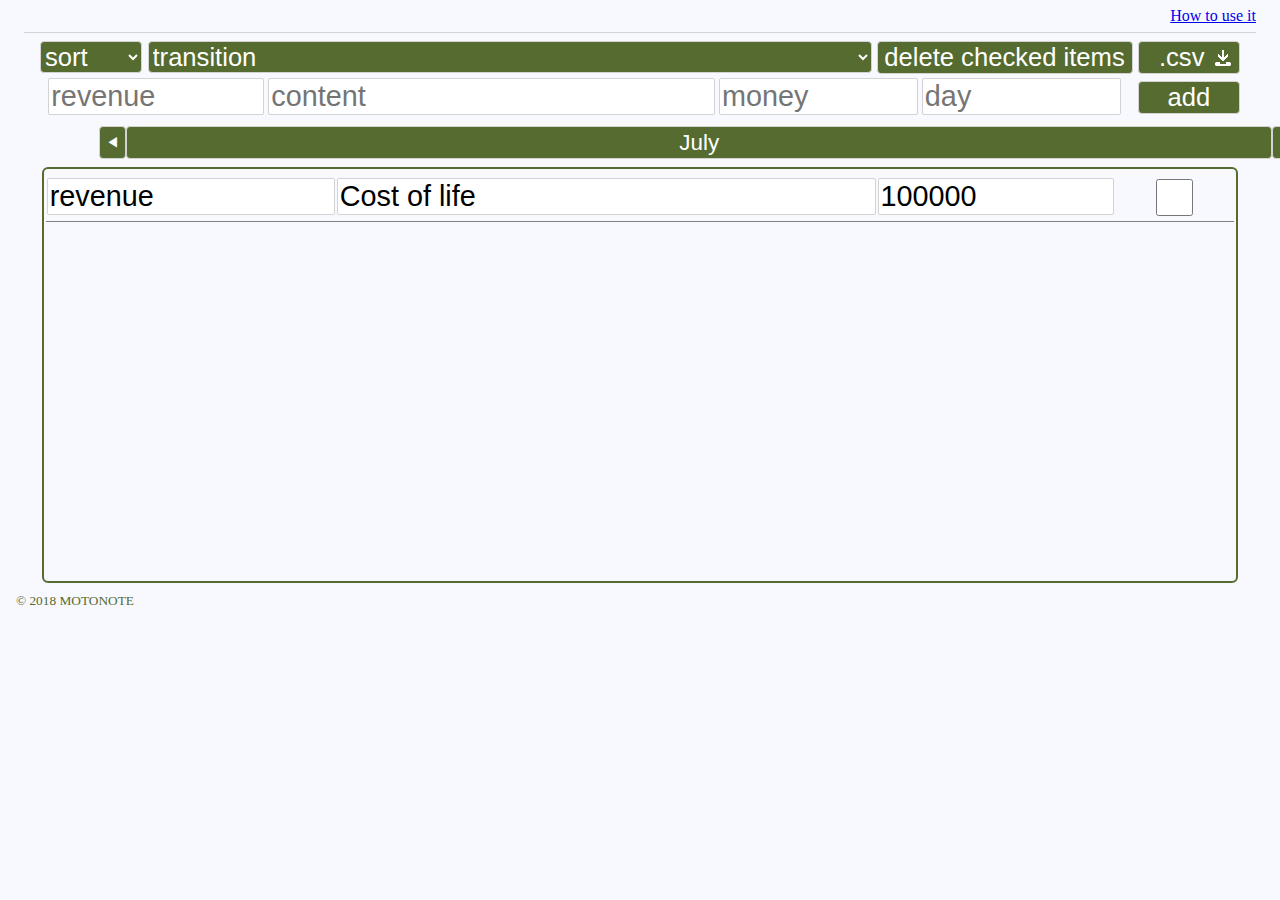
<file: Design image/month.html>
<!DOCTYPE html>
<html lang="ja">

<head>
    <meta charset="UTF-8">
    <title>test</title>
    <link rel="stylesheet" href="css/style.css">
</head>

<body>
    <script type="text/javascript" src="https://code.jquery.com/jquery-3.3.1.min.js"></script>
    <header>
        <a href="month.html"><u>How to use it</u></a>
    </header>
    <div id="contents">
        <div id="control">
            <td><input type="submit" id="update" value=".csv  "></td>
            <td><input type="submit" id="delete" value="delete checked items"></td>
            <select name="pulldown1" id="pulldown1">
                <option value="">sort</option>
                <option value="month.html">month</option>
                <option value="week.html">week</option>
            </select>
            <select name="pulldown2" id="pulldown2">
                <option value="month.html">transition</option>
                <option value="week.html">test</option>
            </select>
        </div>
        <div id="add">
            <input type="search" list="re" id="reText1" name="re" placeholder="revenue" autocomplete="on" required>
            <datalist id="re">
					           <option value="revenue"></option>
					           <option value="expenditure"></option>
				            </datalist>

            <input type="text" id="text1" placeholder="content">
            <input type="text" class="text1" placeholder="money">
            <input type="text" class="text1" placeholder="day">
            <input type="submit" id="addsubmit" value="add">
        </div>
        <div id="month">
            <input type="button" value="◀" id="left">
            <input type="button" value="July" id="monthButton">
            <input type="button" value="▶" id="right">
        </div>
        <div id="table">
            <table class="sticky_table">
                <tbody>
                    <tr>
                        <td>
                            <input type="search" list="re" id="reText2" name="re" placeholder="revenue" autocomplete="on" value="revenue" required>
                            <datalist id="re">
					           <option value="revenue"></option>
					           <option value="expenditure"></option>
				            </datalist>
                        </td>
                        <td><input type="text" id="text2" placeholder="content" value="Cost of life"></td>
                        <td><input type="text" class="text2" placeholder="money" value="100000"></td>
                        <td><input type="checkbox" id="checkbox"></td>
                    </tr>
                </tbody>
            </table>
        </div>
    </div>
    <footer>
        <div id="copylight">
            <small>© 2018 MOTONOTE</small>
        </div>
    </footer>
    <script type="text/javascript" src="js/pulldown.js"></script>
</body>

</html>
</file>
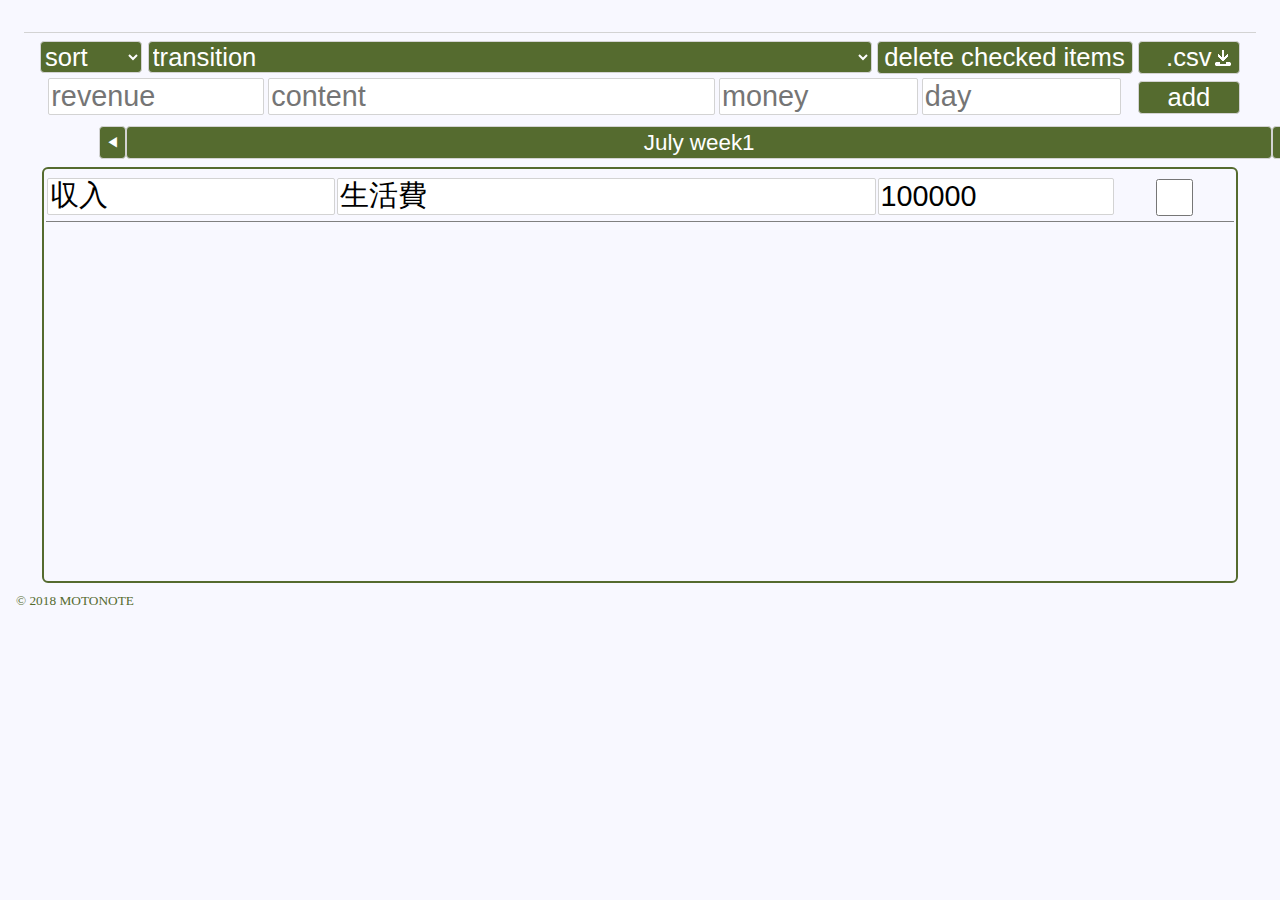
<file: Design image/week.html>
<!DOCTYPE html>
<html lang="ja">

<head>
    <meta charset="UTF-8">
    <title>test</title>
    <link rel="stylesheet" href="css/style.css">
</head>

<body>
    <script type="text/javascript" src="https://code.jquery.com/jquery-3.3.1.min.js"></script>
    <header>
        <!--
<div id="account">
</div>
-->
    </header>
    <div id="contents">
        <div id="control">
            <td><input type="submit" id="update" value=".csv"></td>
            <td><input type="submit" id="delete" value="delete checked items"></td>
            <select name="pulldown1" id="pulldown1">
                <option value="">sort</option>
                <option value="month.html">month</option>
                <option value="week.html">week</option>
            </select>
            <select name="pulldown2" id="pulldown2">
                <option value="month.html">transition</option>
                <option value="week.html">test</option>
            </select>
        </div>
        <div id="add">
            <input type="search" list="re" id="reText1" name="re" placeholder="revenue" autocomplete="on" required>
            <datalist id="re">
					           <option value="revenue"></option>
					           <option value="expenditure"></option>
				            </datalist>

            <input type="text" id="text1" placeholder="content">
            <input type="text" class="text1" placeholder="money">
            <input type="text" class="text1" placeholder="day">
            <input type="submit" id="addsubmit" value="add">
        </div>
        <div id="month">
            <input type="button" value="◀" id="left">
            <input type="button" value="July week1" id="monthButton">
            <input type="button" value="▶" id="right">
        </div>
        <div id="table">
            <table class="sticky_table">
                <tbody>
                    <tr>
                        <td>
                            <input type="search" list="re" id="reText2" name="re" placeholder="revenue" autocomplete="on" value="収入" required>
                            <datalist id="re">
					           <option value="revenue"></option>
					           <option value="expenditure"></option>
				            </datalist>
                        </td>
                        <td><input type="text" id="text2" placeholder="content" value="生活費"></td>
                        <td><input type="text" class="text2" placeholder="money" value="100000"></td>
                        <td><input type="checkbox" id="checkbox"></td>
                    </tr>
                </tbody>
            </table>
        </div>
    </div>
    <footer>
        <div id="copylight">
            <small>© 2018 MOTONOTE</small>
        </div>
    </footer>
    <script type="text/javascript" src="js/pulldown.js"></script>
</body>

</html>
</file>
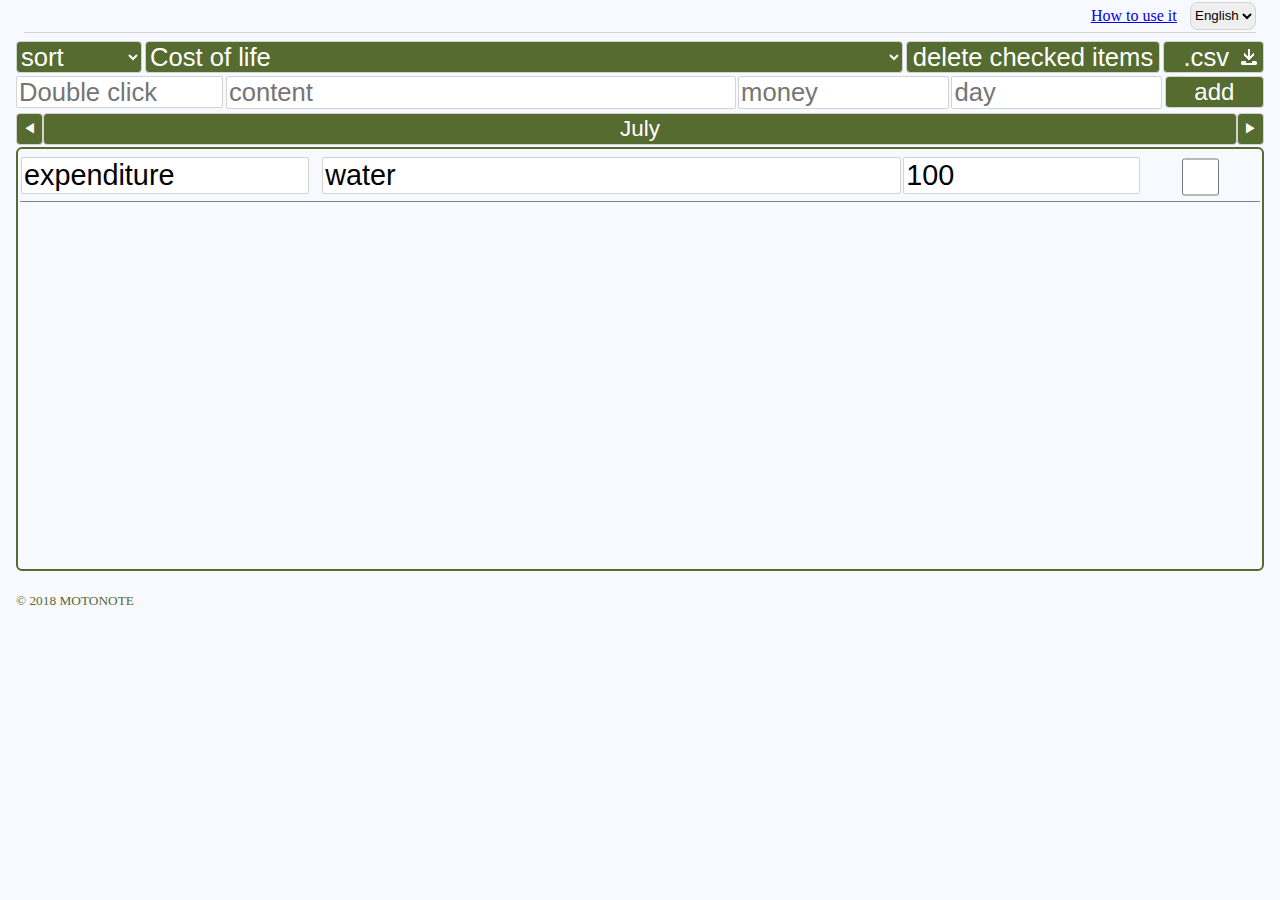
<file: Design image/English/month.html>
<!DOCTYPE html>
<html lang="ja">

<head>
    <meta charset="UTF-8">
    <title>month</title>
    <link rel="stylesheet" href="../css/Estyle.css">
</head>

<body>
    <script type="text/javascript" src="https://code.jquery.com/jquery-3.3.1.min.js"></script>
    <header>
        <div id="top">
            <a href="month.html"><u>How to use it</u></a>
            <select name="language" id="language">
                <option value="../English/month.html">English</option>
                <option value="../Japanese/month.html">日本語</option>
            </select>
        </div>
    </header>
    <div id="contents">

        <div id="control">
            <select name="pulldown1" id="pulldown1">
                <option value="">sort</option>
                <option value="month.html">month</option>
                <option value="week.html">week</option>
            </select>
            <select name="pulldown2" id="pulldown2">
                <option value="month.html">Cost of life</option>
                <option value="test.html">Cost of food</option>
            </select>
            <input type="submit" id="delete" value="delete checked items">
            <input type="submit" id="up" value=".csv  ">
        </div>

        <div id="add">
            <input type="search" list="re" id="reText1" name="re" placeholder="Double click" autocomplete="on" required>
            <datalist id="re">
					           <option value="revenue"></option>
					           <option value="expenditure"></option>
				            </datalist>
            <input type="text" id="text1" placeholder="content">
            <input type="text" class="text1" placeholder="money">
            <input type="text" class="text1" placeholder="day">
            <input type="submit" id="addsubmit" value="add">
        </div>

        <div id="month">
            <input type="button" value="◀" id="left">
            <input type="button" value="July" id="monthButton">
            <input type="button" value="▶" id="right">
        </div>

        <div id="table">
            <table class="sticky_table">
                <tbody>
                    <tr>
                        <td>
                            <input type="search" list="re" id="reText2" name="re" placeholder="Double click" autocomplete="on" value="expenditure" required>
                            <datalist id="re">
					           <option value="revenue"></option>
					           <option value="expenditure"></option>
				            </datalist>
                        </td>
                        <td><input type="text" id="text2" placeholder="content" value="water"></td>
                        <td><input type="text" class="text2" placeholder="money" value="100"></td>
                        <td><input type="checkbox" id="checkbox"></td>
                    </tr>
                </tbody>
            </table>
        </div>
    </div>
    <footer>
        <div id="copylight">
            <small>© 2018 MOTONOTE</small>
        </div>
    </footer>
    <script type="text/javascript" src="../js/pulldown.js"></script>
</body>

</html>
</file>
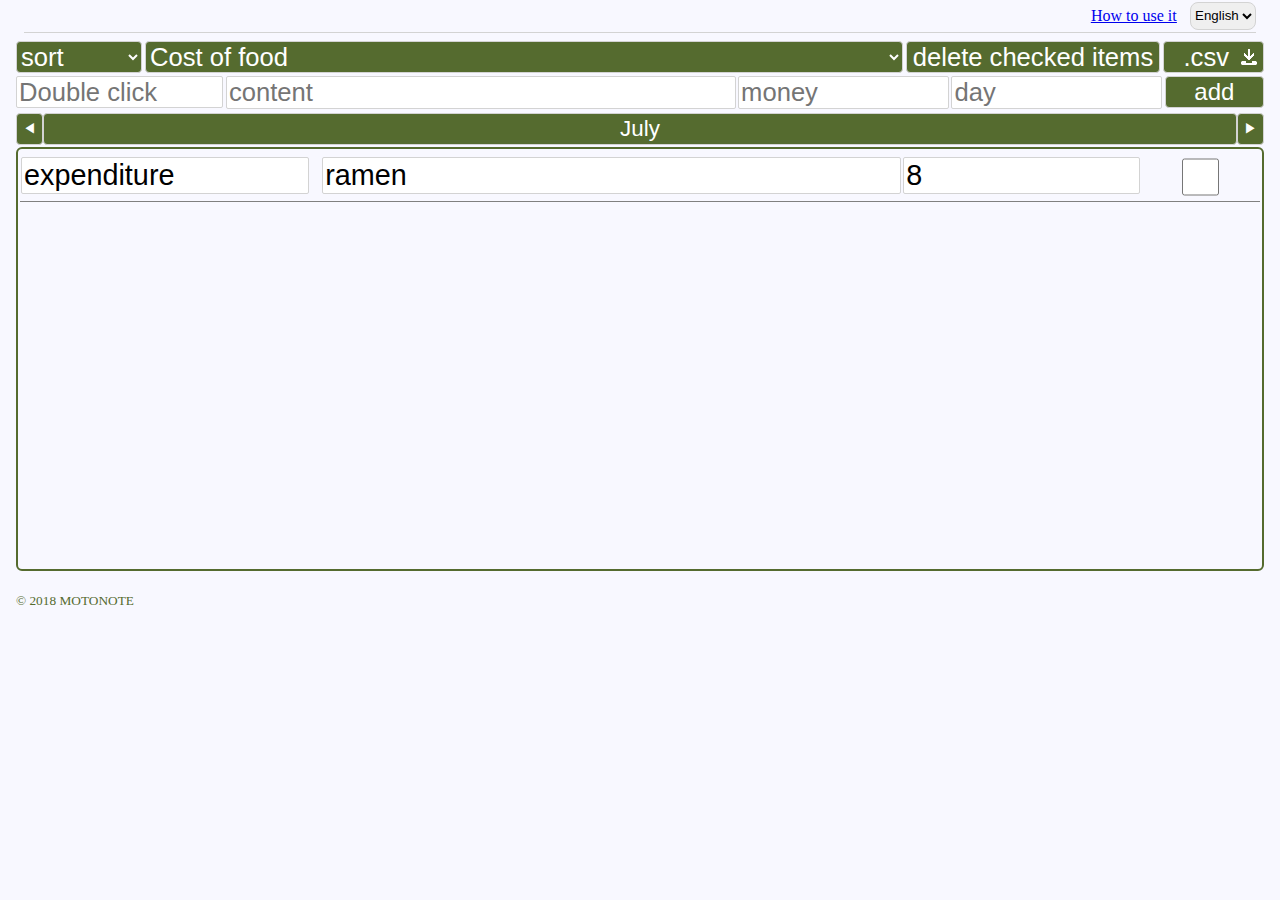
<file: Design image/English/test.html>
<!DOCTYPE html>
<html lang="ja">

<head>
    <meta charset="UTF-8">
    <title>test</title>
    <link rel="stylesheet" href="../css/Estyle.css">
</head>

<body>
    <script type="text/javascript" src="https://code.jquery.com/jquery-3.3.1.min.js"></script>
    <header>
        <div id="top">
            <a href="month.html"><u>How to use it</u></a>
            <select name="language" id="language">
                <option value="../English/month.html">English</option>
                <option value="../Japanese/month.html">日本語</option>
            </select>
        </div>
    </header>
    <div id="contents">

        <div id="control">
            <select name="pulldown1" id="pulldown1">
                <option value="">sort</option>
                <option value="month.html">month</option>
                <option value="week.html">week</option>
            </select>
            <select name="pulldown2" id="pulldown2">
                <option value="test.html">Cost of food</option>
                <option value="month.html">Cost of life</option>
            </select>
            <input type="submit" id="delete" value="delete checked items">
            <input type="submit" id="up" value=".csv  ">
        </div>

        <div id="add">
            <input type="search" list="re" id="reText1" name="re" placeholder="Double click" autocomplete="on" required>
            <datalist id="re">
					           <option value="revenue"></option>
					           <option value="expenditure"></option>
				            </datalist>
            <input type="text" id="text1" placeholder="content">
            <input type="text" class="text1" placeholder="money">
            <input type="text" class="text1" placeholder="day">
            <input type="submit" id="addsubmit" value="add">
        </div>

        <div id="month">
            <input type="button" value="◀" id="left">
            <input type="button" value="July" id="monthButton">
            <input type="button" value="▶" id="right">
        </div>

        <div id="table">
            <table class="sticky_table">
                <tbody>
                    <tr>
                        <td>
                            <input type="search" list="re" id="reText2" name="re" placeholder="Double click" autocomplete="on" value="expenditure" required>
                            <datalist id="re">
					           <option value="revenue"></option>
					           <option value="expenditure"></option>
				            </datalist>
                        </td>
                        <td><input type="text" id="text2" placeholder="content" value="ramen"></td>
                        <td><input type="text" class="text2" placeholder="money" value="8"></td>
                        <td><input type="checkbox" id="checkbox"></td>
                    </tr>
                </tbody>
            </table>
        </div>
    </div>
    <footer>
        <div id="copylight">
            <small>© 2018 MOTONOTE</small>
        </div>
    </footer>
    <script type="text/javascript" src="../js/pulldown.js"></script>
</body>

</html>
</file>
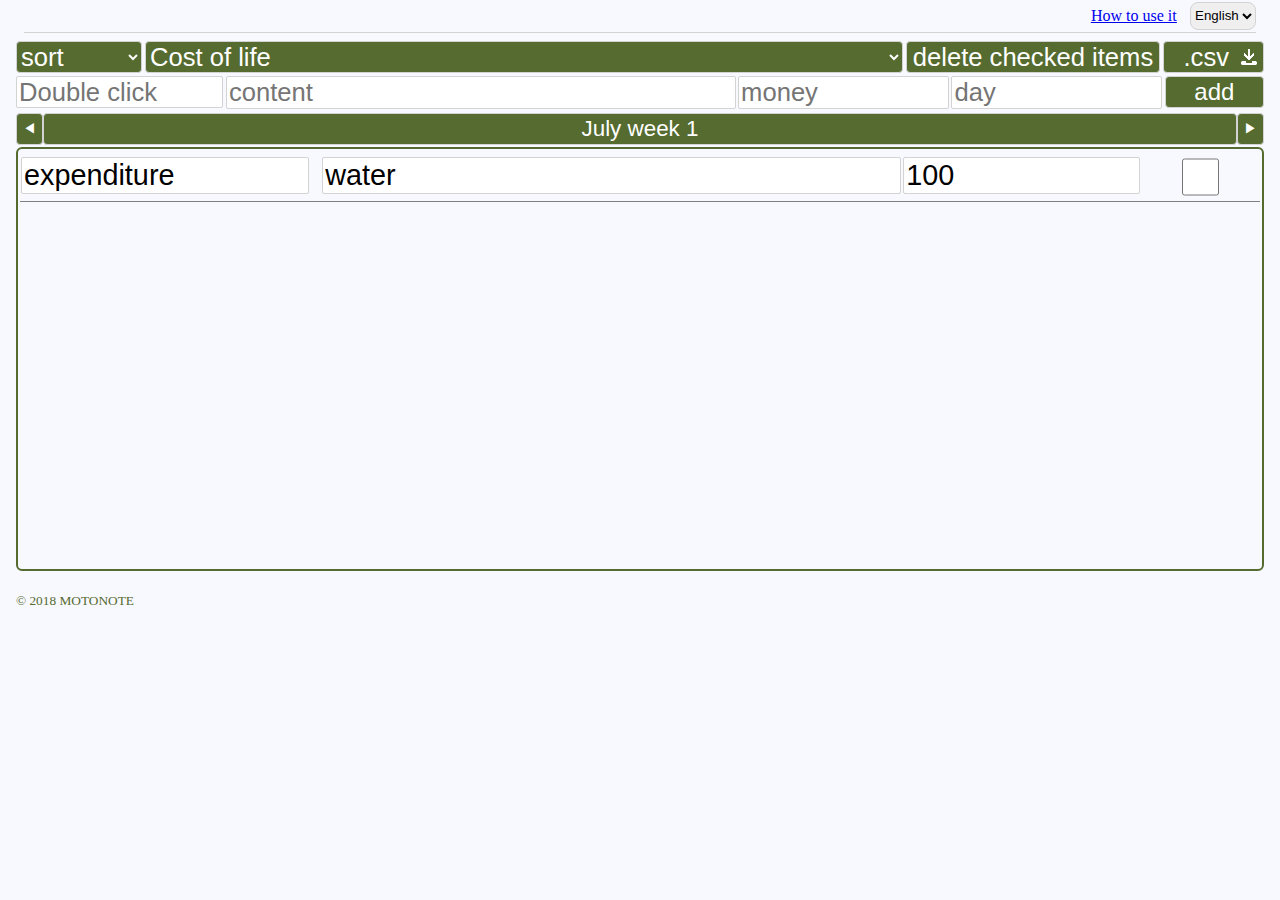
<file: Design image/English/week.html>
<!DOCTYPE html>
<html lang="ja">

<head>
    <meta charset="UTF-8">
    <title>week</title>
    <link rel="stylesheet" href="../css/Estyle.css">
</head>

<body>
    <script type="text/javascript" src="https://code.jquery.com/jquery-3.3.1.min.js"></script>
    <header>
        <div id="top">
            <a href="month.html"><u>How to use it</u></a>
            <select name="language" id="language">
                <option value="../English/month.html">English</option>
                <option value="../Japanese/month.html">日本語</option>
            </select>
        </div>
    </header>
    <div id="contents">

        <div id="control">
            <select name="pulldown1" id="pulldown1">
                <option value="">sort</option>
                <option value="month.html">month</option>
                <option value="week.html">week</option>
            </select>
            <select name="pulldown2" id="pulldown2">
                <option value="month.html">Cost of life</option>
                <option value="test.html">Cost of food</option>
            </select>
            <input type="submit" id="delete" value="delete checked items">
            <input type="submit" id="up" value=".csv  ">
        </div>

        <div id="add">
            <input type="search" list="re" id="reText1" name="re" placeholder="Double click" autocomplete="on" required>
            <datalist id="re">
					           <option value="revenue"></option>
					           <option value="expenditure"></option>
				            </datalist>
            <input type="text" id="text1" placeholder="content">
            <input type="text" class="text1" placeholder="money">
            <input type="text" class="text1" placeholder="day">
            <input type="submit" id="addsubmit" value="add">
        </div>

        <div id="month">
            <input type="button" value="◀" id="left">
            <input type="button" value="July week 1" id="monthButton">
            <input type="button" value="▶" id="right">
        </div>

        <div id="table">
            <table class="sticky_table">
                <tbody>
                    <tr>
                        <td>
                            <input type="search" list="re" id="reText2" name="re" placeholder="Double click" autocomplete="on" value="expenditure" required>
                            <datalist id="re">
					           <option value="revenue"></option>
					           <option value="expenditure"></option>
				            </datalist>
                        </td>
                        <td><input type="text" id="text2" placeholder="content" value="water"></td>
                        <td><input type="text" class="text2" placeholder="money" value="100"></td>
                        <td><input type="checkbox" id="checkbox"></td>
                    </tr>
                </tbody>
            </table>
        </div>
    </div>
    <footer>
        <div id="copylight">
            <small>© 2018 MOTONOTE</small>
        </div>
    </footer>
    <script type="text/javascript" src="../js/pulldown.js"></script>
</body>

</html>
</file>
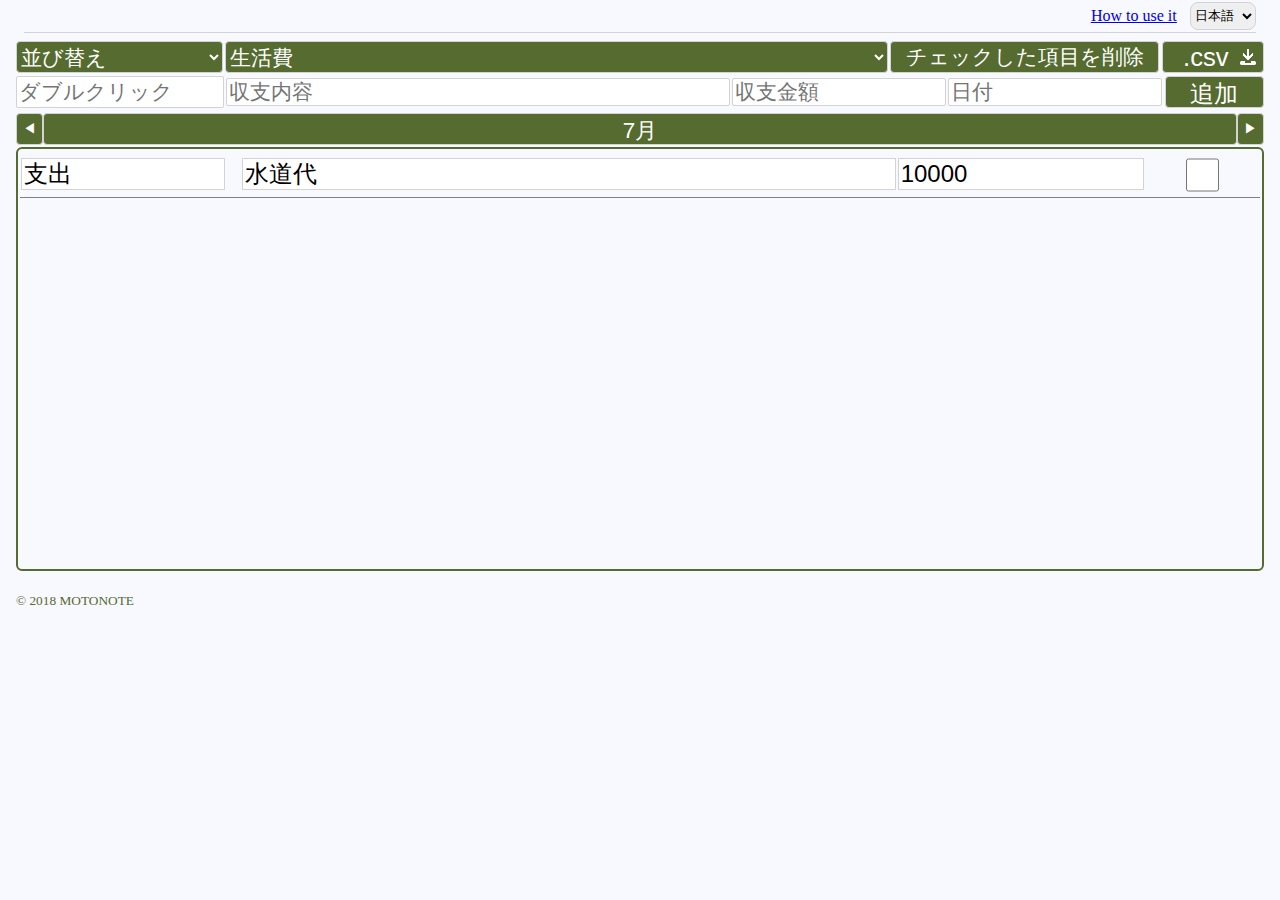
<file: Design image/Japanese/month.html>
<!DOCTYPE html>
<html lang="ja">

<head>
    <meta charset="UTF-8">
    <title>month</title>
    <link rel="stylesheet" href="../css/Jstyle.css">
</head>

<body>
    <script type="text/javascript" src="https://code.jquery.com/jquery-3.3.1.min.js"></script>
    <header>
        <div id="top">
            <a href="month.html"><u>How to use it</u></a>
            <select name="language" id="language">
                <option value="../Japanese/month.html">日本語</option>
                <option value="../English/month.html">English</option>
            </select>
        </div>
    </header>
    <div id="contents">

        <div id="control">
            <select name="pulldown1" id="pulldown1">
                <option value="">並び替え</option>
                <option value="month.html">月</option>
                <option value="week.html">週</option>
            </select>
            <select name="pulldown2" id="pulldown2">
                <option value="month.html">生活費</option>
                <option value="test.html">食費</option>
            </select>
            <input type="submit" id="delete" value="チェックした項目を削除">
            <input type="submit" id="up" value=".csv  ">
        </div>

        <div id="add">
            <input type="search" list="re" id="reText1" name="re" placeholder="ダブルクリック" autocomplete="on" required>
            <datalist id="re">
					           <option value="収入"></option>
					           <option value="支出"></option>
				            </datalist>
            <input type="text" id="text1" placeholder="収支内容">
            <input type="text" class="text1" placeholder="収支金額">
            <input type="text" class="text1" placeholder="日付">
            <input type="submit" id="addsubmit" value="追加">
        </div>

        <div id="month">
            <input type="button" value="◀" id="left">
            <input type="button" value="7月" id="monthButton">
            <input type="button" value="▶" id="right">
        </div>

        <div id="table">
            <table class="sticky_table">
                <tbody>
                    <tr>
                        <td>
                            <input type="search" list="re" id="reText2" name="re" placeholder="ダブルクリック" autocomplete="on" value="支出" required>
                            <datalist id="re">
					           <option value="収入"></option>
					           <option value="支出"></option>
				            </datalist>
                        </td>
                        <td><input type="text" id="text2" placeholder="収支内容" value="水道代"></td>
                        <td><input type="text" class="text2" placeholder="収支金額" value="10000"></td>
                        <td><input type="checkbox" id="checkbox"></td>
                    </tr>
                </tbody>
            </table>
        </div>
    </div>
    <footer>
        <div id="copylight">
            <small>© 2018 MOTONOTE</small>
        </div>
    </footer>
    <script type="text/javascript" src="../js/pulldown.js"></script>
</body>

</html>
</file>
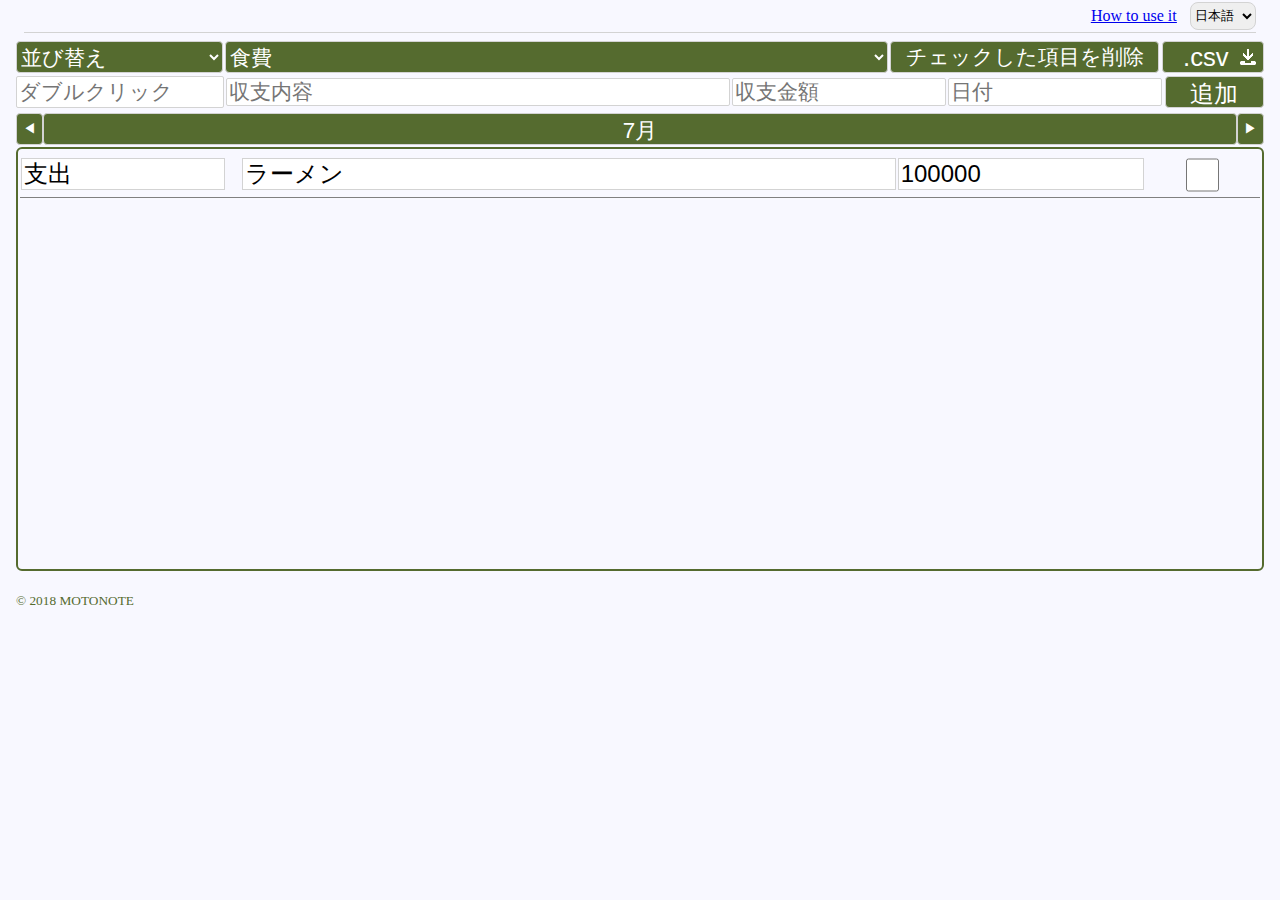
<file: Design image/Japanese/test.html>
<!DOCTYPE html>
<html lang="ja">

<head>
    <meta charset="UTF-8">
    <title>食費</title>
    <link rel="stylesheet" href="../css/Jstyle.css">
</head>

<body>
    <script type="text/javascript" src="https://code.jquery.com/jquery-3.3.1.min.js"></script>
    <header>
        <div id="top">
            <a href="month.html"><u>How to use it</u></a>
            <select name="language" id="language">
                <option value="../Japanese/month.html">日本語</option>
                <option value="../English/month.html">English</option>
            </select>
        </div>
    </header>
    <div id="contents">

        <div id="control">
            <select name="pulldown1" id="pulldown1">
                <option value="">並び替え</option>
                <option value="month.html">月</option>
                <option value="week.html">週</option>
            </select>
            <select name="pulldown2" id="pulldown2">
                <option value="test.html">食費</option>
                <option value="month.html">生活費</option>
            </select>
            <input type="submit" id="delete" value="チェックした項目を削除">
            <input type="submit" id="up" value=".csv  ">
        </div>

        <div id="add">
            <input type="search" list="re" id="reText1" name="re" placeholder="ダブルクリック" autocomplete="on" required>
            <datalist id="re">
					           <option value="収入"></option>
					           <option value="支出"></option>
				            </datalist>
            <input type="text" id="text1" placeholder="収支内容">
            <input type="text" class="text1" placeholder="収支金額">
            <input type="text" class="text1" placeholder="日付">
            <input type="submit" id="addsubmit" value="追加">
        </div>

        <div id="month">
            <input type="button" value="◀" id="left">
            <input type="button" value="7月" id="monthButton">
            <input type="button" value="▶" id="right">
        </div>

        <div id="table">
            <table class="sticky_table">
                <tbody>
                    <tr>
                        <td>
                            <input type="search" list="re" id="reText2" name="re" placeholder="ダブルクリック" autocomplete="on" value="支出" required>
                            <datalist id="re">
					           <option value="収入"></option>
					           <option value="支出"></option>
				            </datalist>
                        </td>
                        <td><input type="text" id="text2" placeholder="収支内容" value="ラーメン"></td>
                        <td><input type="text" class="text2" placeholder="収支金額" value="100000"></td>
                        <td><input type="checkbox" id="checkbox"></td>
                    </tr>
                </tbody>
            </table>
        </div>
    </div>
    <footer>
        <div id="copylight">
            <small>© 2018 MOTONOTE</small>
        </div>
    </footer>
    <script type="text/javascript" src="../js/pulldown.js"></script>
</body>

</html>
</file>
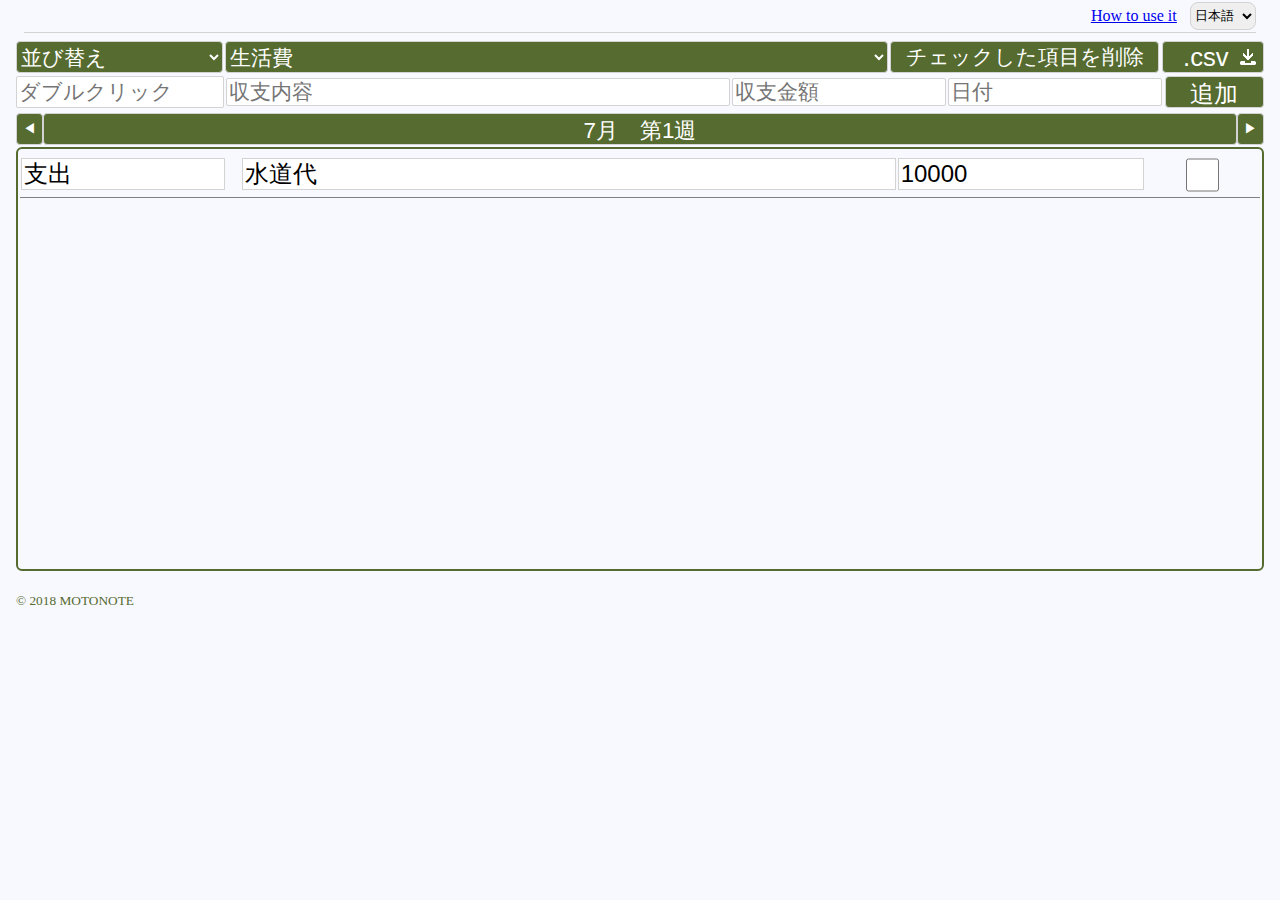
<file: Design image/Japanese/week.html>
<!DOCTYPE html>
<html lang="ja">

<head>
    <meta charset="UTF-8">
    <title>week</title>
    <link rel="stylesheet" href="../css/Jstyle.css">
</head>

<body>
    <script type="text/javascript" src="https://code.jquery.com/jquery-3.3.1.min.js"></script>
    <header>
        <div id="top">
            <a href="month.html"><u>How to use it</u></a>
            <select name="language" id="language">
                <option value="../Japanese/month.html">日本語</option>
                <option value="../English/month.html">English</option>
            </select>
        </div>
    </header>
    <div id="contents">

        <div id="control">
            <select name="pulldown1" id="pulldown1">
                <option value="">並び替え</option>
                <option value="month.html">月</option>
                <option value="week.html">週</option>
            </select>
            <select name="pulldown2" id="pulldown2">
                <option value="month.html">生活費</option>
                <option value="test.html">食費</option>
            </select>
            <input type="submit" id="delete" value="チェックした項目を削除">
            <input type="submit" id="up" value=".csv  ">
        </div>

        <div id="add">
            <input type="search" list="re" id="reText1" name="re" placeholder="ダブルクリック" autocomplete="on" required>
            <datalist id="re">
					           <option value="収入"></option>
					           <option value="支出"></option>
				            </datalist>
            <input type="text" id="text1" placeholder="収支内容">
            <input type="text" class="text1" placeholder="収支金額">
            <input type="text" class="text1" placeholder="日付">
            <input type="submit" id="addsubmit" value="追加">
        </div>

        <div id="month">
            <input type="button" value="◀" id="left">
            <input type="button" value="7月　第1週" id="monthButton">
            <input type="button" value="▶" id="right">
        </div>

        <div id="table">
            <table class="sticky_table">
                <tbody>
                    <tr>
                        <td>
                            <input type="search" list="re" id="reText2" name="re" placeholder="ダブルクリック" autocomplete="on" value="支出" required>
                            <datalist id="re">
					           <option value="収入"></option>
					           <option value="支出"></option>
				            </datalist>
                        </td>
                        <td><input type="text" id="text2" placeholder="収支内容" value="水道代"></td>
                        <td><input type="text" class="text2" placeholder="収支金額" value="10000"></td>
                        <td><input type="checkbox" id="checkbox"></td>
                    </tr>
                </tbody>
            </table>
        </div>
    </div>
    <footer>
        <div id="copylight">
            <small>© 2018 MOTONOTE</small>
        </div>
    </footer>
    <script type="text/javascript" src="../js/pulldown.js"></script>
</body>

</html>
</file>
<file: Design image/css/style.css>
@charset "utf-8";
@import url(../css/main.css);
/*-----month-----*/

u {
    display: flex;
    align-items: center;
    height: 100%;
    float: right;
    /*    background-color: magenta;*/
}

#control {
    height: 2.3em;
    width: 75em;
    /*    background-color: cyan;*/
    margin: 0 auto;
}

#update {
    width: 4em;
    font-size: 1.6em;
    float: right;
    margin-left: 0.2em;
    border: 1px solid lightgray;
    border-radius: 4px;
    color: white;
    background-color: darkolivegreen;
    background-image: url(../image/download.png);
    background-repeat: no-repeat;
    background-position: 3em;
}

#delete {
    width: 10em;
    font-size: 1.6em;
    float: right;
    background-color: darkolivegreen;
    border: 1px solid lightgray;
    border-radius: 4px;
    color: white;
}

#pulldown1 {
    width: 4em;
    font-size: 1.6em;
    float: left;
    background-color: darkolivegreen;
    border: 1px solid lightgray;
    border-radius: 4px;
    color: white;
    margin-right: 0.2em;
}

#pulldown2 {
    width: 28.3em;
    font-size: 1.6em;
    float: left;
    background-color: darkolivegreen;
    border: 1px solid lightgray;
    border-radius: 4px;
    color: white;
}

#add {
    height: 3em;
    width: 75em;
    text-align: right;
    margin: 0 auto;
}

#reText1 {
    background-color: white;
    width: 7.5em;
    font-size: 1.8em;
    border: 1px solid lightgray;
    border-radius: 2px;
}

#text1 {
    background-color: white;
    width: 15.3em;
    font-size: 1.8em;
    border: 1px solid lightgray;
    border-radius: 2px;
}

.text1 {
    background-color: white;
    width: 6.7em;
    font-size: 1.8em;
    margin: 0 auto;
    border: 1px solid lightgray;
    border-radius: 2px;
}

#addsubmit {
    width: 4em;
    margin-left: 0.5em;
    font-size: 1.6em;
    background-color: darkolivegreen;
    border: 1px solid lightgray;
    border-radius: 4px;
    color: white;
}

#month {
    height: 2.1em;
    width: 75em;
    margin: 0 auto 0.5em 5.2em;
    display: flex;
    align-items: center;
}

#left {
    background-color: darkolivegreen;
    border: 1px solid lightgray;
    height: 100%;
    color: white;
    border-radius: 4px;
    margin: 0 auto;
}

#monthButton {
    width: 100%;
    height: 100%;
    font-size: 1.4em;
    background-color: darkolivegreen;
    border: 1px solid lightgray;
    color: white;
    border-radius: 4px;
}

#right {
    background-color: darkolivegreen;
    border: 1px solid lightgray;
    height: 100%;
    color: white;
    margin: 0 auto;
    border-radius: 4px;
}

#table {
    height: 26em;
    width: 75em;
    margin: 0 auto;
    /*        background-color: magenta;*/
}

#reText2 {
    background-color: white;
    width: 10em;
    font-size: 1.8em;
    border: 1px solid lightgray;
    border-radius: 2px;

}

#text2 {
    background-color: white;
    width: 18.5em;
    font-size: 1.8em;
    border: 1px solid lightgray;
    border-radius: 2px;
}

.text2 {
    background-color: white;
    width: 8em;
    font-size: 1.8em;
    margin: 0 auto;
    border: 1px solid lightgray;
    border-radius: 2px;
}

.sticky_table {
    margin: 0 auto;
    text-align: center;
    border: 2px solid darkolivegreen;
    border-radius: 6px;
    table-layout: fixed;
}

.sticky_table thead {
    margin-left: 0;
    position: -webkit-sticky;
    position: sticky;
    top: 0;
}

.sticky_table tbody {
    height: 25.5em;
    display: block;
    position: relative;
    overflow-y: scroll;
    border-collapse: collapse;
}

.sticky_table td {
    margin: 0 auto;
    border-bottom: 1px solid grey;
    border-collapse: collapse;
}



#checkbox {
    height: 2.8em;
    width: 2.8em;
    margin: 0.5em 3em 0 3em;
}

/*-----up to here-----*/
</file>
<file: Design image/css/Estyle.css>
@charset "utf-8";
@import url(../css/main.css);
/*-----month-----*/

#top {
    display: flex;
    align-items: center;
    float: right;
    height: 100%;
    /*    background-color: aqua;*/
}

u {
    height: 100%;
    /*    background-color: magenta;*/
}

#language {
    height: 90%;
    margin-left: 1em;
    border: 1px solid lightgray;
    border-radius: 8px;
}

#control {
    height: 2em;
    width: 100%;
    /*    background-color: cyan;*/
    margin: 0 auto 0.2em auto;
    display: flex;
    align-items: center;
}

#pulldown1 {
    width: 5em;
    height: 100%;
    font-size: 1.6em;
    background-color: darkolivegreen;
    border: 1px solid lightgray;
    border-radius: 4px;
    color: white;
}

#pulldown2 {
    height: 100%;
    width: 30em;
    margin-left: 0.1em;
    font-size: 1.6em;
    background-color: darkolivegreen;
    border: 1px solid lightgray;
    border-radius: 4px;
    color: white;
}

#delete {
    height: 100%;
    width: 10em;
    margin-left: 0.1em;
    font-size: 1.6em;
    background-color: darkolivegreen;
    border: 1px solid lightgray;
    border-radius: 4px;
    color: white;
}

#up {
    height: 100%;
    width: 4em;
    margin-left: 0.1em;
    font-size: 1.6em;
    border: 1px solid lightgray;
    border-radius: 4px;
    color: white;
    background-color: darkolivegreen;
    background-image: url(../image/download.png);
    background-repeat: no-repeat;
    background-position: 3em;
}

#add {
    height: 2em;
    width: 100%;
    margin: 0 auto 0.3em auto;
    text-align: right;
    display: flex;
    align-items: center;
    /*    background-color: aqua;*/
}

#reText1 {
    background-color: white;
    width: 8.1em;
    height: 100%;
    font-size: 1.6em;
    border: 1px solid lightgray;
    border-radius: 2px;
}

#text1 {
    background-color: white;
    width: 20em;
    font-size: 1.6em;
    margin-left: 0.1em;
    border: 1px solid lightgray;
    border-radius: 2px;
}

.text1 {
    background-color: white;
    width: 8em;
    font-size: 1.6em;
    margin: 0 auto;
    margin-left: 0.1em;
    border: 1px solid lightgray;
    border-radius: 2px;
}

#addsubmit {
    width: 4.2em;
    height: 100%;
    font-size: 1.5em;
    margin-left: 0.1em;
    background-color: darkolivegreen;
    border: 1px solid lightgray;
    border-radius: 4px;
    color: white;
}

#month {
    height: 2em;
    width: 100%;
    margin: 0 auto 0.1em auto;
    display: flex;
    align-items: center;
}

#left {
    background-color: darkolivegreen;
    border: 1px solid lightgray;
    height: 100%;
    color: white;
    border-radius: 4px;
    margin: 0 auto;
}

#monthButton {
    width: 100%;
    height: 100%;
    font-size: 1.4em;
    background-color: darkolivegreen;
    border: 1px solid lightgray;
    color: white;
    border-radius: 4px;
}

#right {
    background-color: darkolivegreen;
    border: 1px solid lightgray;
    height: 100%;
    color: white;
    margin: 0 auto;
    border-radius: 4px;
}

#table {
    height: 26em;
    width: 100%;
    margin: 0 auto 0.5em auto;
    /*        background-color: magenta;*/
}

#reText2 {
    background-color: white;
    width: 10em;
    font-size: 1.8em;
    border: 1px solid lightgray;
    border-radius: 2px;

}

#text2 {
    background-color: white;
    width: 19.9em;
    font-size: 1.8em;
    border: 1px solid lightgray;
    border-radius: 2px;
}

.text2 {
    background-color: white;
    width: 8em;
    font-size: 1.8em;
    margin: 0 auto;
    border: 1px solid lightgray;
    border-radius: 2px;
}

.sticky_table {
    width: 100%;
    margin: 0 auto;
    border: 2px solid darkolivegreen;
    border-radius: 6px;
    table-layout: fixed;
}

.sticky_table thead {
    margin-left: 0;
    position: -webkit-sticky;
    position: sticky;
    top: 0;
}

.sticky_table tbody {
    height: 26em;
    display: block;
    position: relative;
    overflow-y: scroll;
    border-collapse: collapse;
}

.sticky_table td {
    width: 100%;
    margin-left: 0.1em;
    margin: 0 auto;
    border-bottom: 1px solid grey;
    border-collapse: collapse;
}

#checkbox {
    height: 2.8em;
    width: 2.8em;
    margin: 0.5em 3em 0 3em;
}

/*-----up to here-----*/
</file>
<file: Design image/css/Jstyle.css>
@charset "utf-8";
@import url(../css/main.css);
/*-----month-----*/

#top {
    display: flex;
    align-items: center;
    float: right;
    height: 100%;
    /*    background-color: aqua;*/
}

u {
    height: 100%;
    /*    background-color: magenta;*/
}

#language {
    height: 90%;
    margin-left: 1em;
    border: 1px solid lightgray;
    border-radius: 8px;
}

#control {
    height: 2em;
    width: 100%;
    /*    background-color: cyan;*/
    margin: 0 auto 0.2em auto;
    display: flex;
    align-items: center;
}

#pulldown1 {
    width: 10em;
    height: 100%;
    font-size: 1.3em;
    background-color: darkolivegreen;
    border: 1px solid lightgray;
    border-radius: 4px;
    color: white;
}

#pulldown2 {
    height: 100%;
    width: 32em;
    margin-left: 0.1em;
    font-size: 1.3em;
    background-color: darkolivegreen;
    border: 1px solid lightgray;
    border-radius: 4px;
    color: white;
}

#delete {
    height: 100%;
    width: 13em;
    margin-left: 0.1em;
    font-size: 1.3em;
    background-color: darkolivegreen;
    border: 1px solid lightgray;
    border-radius: 4px;
    color: white;
}

#up {
    height: 100%;
    width: 4em;
    margin-left: 0.1em;
    font-size: 1.6em;
    border: 1px solid lightgray;
    border-radius: 4px;
    color: white;
    background-color: darkolivegreen;
    background-image: url(../image/download.png);
    background-repeat: no-repeat;
    background-position: 3em;
}

#add {
    height: 2em;
    width: 100%;
    margin: 0 auto 0.3em auto;
    text-align: right;
    display: flex;
    align-items: center;
    /*    background-color: aqua;*/
}

#reText1 {
    background-color: white;
    width: 10em;
    height: 100%;
    font-size: 1.3em;
    border: 1px solid lightgray;
    border-radius: 2px;
}

#text1 {
    background-color: white;
    width: 25em;
    font-size: 1.3em;
    margin-left: 0.1em;
    border: 1px solid lightgray;
    border-radius: 2px;
}

.text1 {
    background-color: white;
    width: 10em;
    font-size: 1.3em;
    margin: 0 auto;
    margin-left: 0.1em;
    border: 1px solid lightgray;
    border-radius: 2px;
}

#addsubmit {
    width: 4.3em;
    height: 100%;
    font-size: 1.5em;
    margin-left: 0.1em;
    background-color: darkolivegreen;
    border: 1px solid lightgray;
    border-radius: 4px;
    color: white;
}

#month {
    height: 2em;
    width: 100%;
    margin: 0 auto 0.1em auto;
    display: flex;
    align-items: center;
}

#left {
    background-color: darkolivegreen;
    border: 1px solid lightgray;
    height: 100%;
    color: white;
    border-radius: 4px;
    margin: 0 auto;
}

#monthButton {
    width: 100%;
    height: 100%;
    font-size: 1.4em;
    background-color: darkolivegreen;
    border: 1px solid lightgray;
    color: white;
    border-radius: 4px;
}

#right {
    background-color: darkolivegreen;
    border: 1px solid lightgray;
    height: 100%;
    color: white;
    margin: 0 auto;
    border-radius: 4px;
}

#table {
    height: 26em;
    width: 100%;
    margin: 0 auto 0.5em auto;
    /*        background-color: magenta;*/
}

#reText2 {
    background-color: white;
    width: 8.5em;
    font-size: 1.5em;
    border: 1px solid lightgray;

}

#text2 {
    background-color: white;
    width: 27em;
    font-size: 1.5em;
    border: 1px solid lightgray;
}

.text2 {
    background-color: white;
    width: 10em;
    font-size: 1.5em;
    margin: 0 auto;
    border: 1px solid lightgray;
}

.sticky_table {
    width: 100%;
    margin: 0 auto;
    border: 2px solid darkolivegreen;
    border-radius: 6px;
    table-layout: fixed;
}

.sticky_table thead {
    margin-left: 0;
    position: -webkit-sticky;
    position: sticky;
    top: 0;
}

.sticky_table tbody {
    height: 26em;
    display: block;
    position: relative;
    overflow-y: scroll;
    border-collapse: collapse;
    /*    background-color: aqua;*/
}

.sticky_table td {
    width: 100%;
    margin-left: 0.1em;
    margin: 0 auto;
    border-bottom: 1px solid grey;
    border-collapse: collapse;
    /*    background-color: aqua;*/
}

#checkbox {
    height: 2.5em;
    width: 2.5em;
    margin: 0.5em 3em 0 3em;
}

/*-----up to here-----*/
</file>
